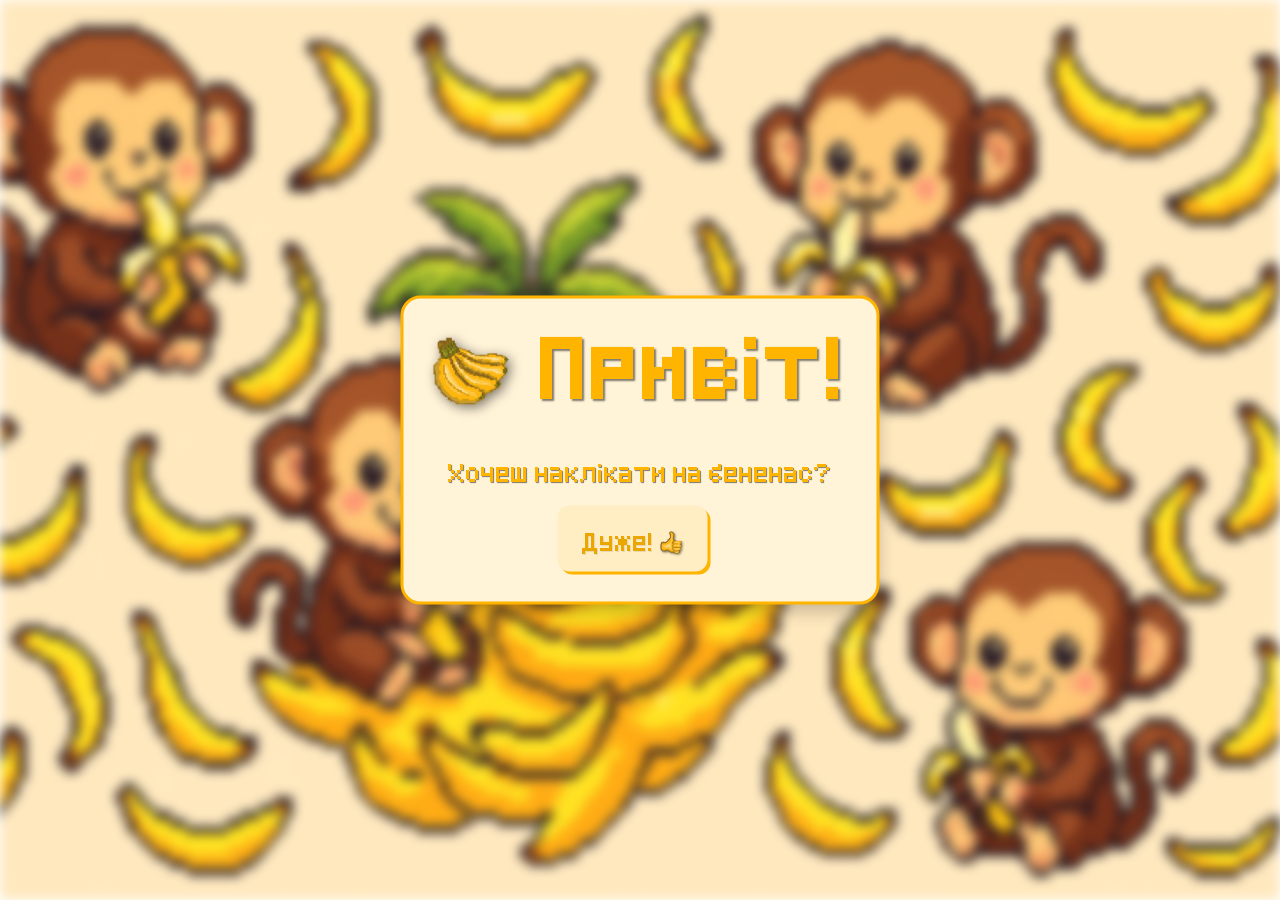
<file: index.html>
<!DOCTYPE html>
<head>
<title>Банана клікер</title>
<link rel="icon" type="image/png" sizes="32x32" href="bananaicon.png">
<link rel="stylesheet" href="bananacal.css">
</head>

   
        <body>

        <div id="popUp" class="popUp">
            <div class="popUpContent">
                <h3 class="popUpText">
                    <img src="popupbanana.png" class="popUpTexBananaImage">
                    Привіт!
                </h3>
                <p class="popUpQuestion">Хочеш наклікати на бененас?</p>
                <button class="popUpButton" onclick="proceed()">Дуже!<img src="yes.png" class="yesimage"></button>
            </div>
        </div>




        <div class="clicker" id="clicker" style="display: none;">

<audio src="background.mp3" id="backgroundMusic" preload="auto" loop></audio>

            <div class="center-wrapper">
<div class="stats">
    <div><img src="nakedbanana.png" class="bananaImage"></div>
    Бененас:
    <span id="bananaCount"></span></div>
<div class="stats"><div><img src="monkey.png" class="monkeyImage"></div>Манкіс:<span id="monkeyCount"></span></div>
<div class="stats"><div><img src="bananapeel.png" class="bananaPeel"></div>Шкірки:<span id="bananaPeelCount"></span></div>
<div class="stats"><div><img src="bananaLeaf.png" class="bananaLeafImage" alt="Leaf"></div>Листя: <span id="bananaLeafCount"></span></div>
<div class="stats"><div><img src="bananaSmoothie.png" class="bananaSmoothieImage"></div>Смузі:<span id="bananaSmoothieCount"></span></div>

<div class="banana-container">
    <img src="banana.png" class="clickingBanana" onclick="collectBanana(event)" style="cursor: pointer;" draggable="false"
    ondragstart="return false;">
</div>


<div id="notification" class="notification"></div>
<div id="notificationBananaPeel" class="notificationBananaPeel"></div>

<div class="shop-section">
    <h2> Магазин </h2>
    <div class="shop-items">

<div class="shop">
    <h3><img src="monkey.png" class="monkeyImage">Монкі</h3>
      <p>+0.2 банана за секунду</p>
      <button onclick="buyMonkey()">Buy Monkey (10)</button>
    </div>
    
    <audio id="buy-sound" src="monkeysound.mp3" preload="auto"></audio>


    <div class="shop">
    <h3><img src="bananapeel.png" class="bananaPeel">Шкірка бененасу</h3>
          <p>+1 банан за клік</p>
          <button onclick="buyItem('peel')">Купити (50)</button>
          </div>

<div class="shop">
<h3><img src="bananaLeaf.png" class="bananaLeafImage">Банановий лист</h3>  
<p>+1 банан за секунду</p>
<button onclick="buyLeaf()">Купити (200)</button> </div>

<div class="shop">
    <h3><img src="bananaSmoothie.png" class="bananaSmoothieImage">Бананове смузі</h3>  
    <p>+3 банани за клік на 15 секунд</p>
    <button id="smoothie-button" onclick="buySmoothie()">Купити (300)</button> </div>


</div>
        </div>
        </div>

        <button class='returnbutton' onclick="resetGame()">Почати спочатку</button>

        <button id="sound-toggle" class="onAndOff">
            <img
            id="sound-icon"
            src="yesmusic.png"
            alt="Sound on"
              width="50" height="50" 
              draggable="false"
            >
          </button>
          
        <audio id="click-sound" src="meow.mp3" preload="auto"></audio>
        <script src="bananacal.js"></script>

</body>
</file>
<file: bananacal.css>
@font-face {
  font-family: 'Pixels';
  src: url('Pixeled.ttf') format('truetype');
}

body::before {
position: fixed;
background-image: url('backgroundpopup.png');
    background-size: cover;
    background-position: center;
    background-repeat: no-repeat;
    image-rendering: pixelated;
    filter: blur(6px);           
    z-index: -1;
content: "";
top: 0; left: 0; right: 5;
    width: 100%;
    height: 100%;
}

.popUp {
  position: fixed;   
  top: 50%;   
  left: 50%; 
  transform: translate(-50%, -50%);
  background-color: #fff3d8; 
  border: 3px solid #ffb400; 
  border-radius: 20px; 
  box-shadow: 0 8px 16px rgba(0, 0, 0, 0.2);
  padding: 30px;
  text-align: center;
  z-index: 1000;  
  max-width: 90%;   
  font-family: 'Pixels';
  margin-top: 0;
  padding-top: 5px;
}

.popUpText {
font-family: 'Pixels';
color: #ffb400;
text-shadow: 2px 2px 2px rgba(0, 0, 0, 0.5);
font-size: 50px;
letter-spacing: 1px;
margin-top: 0;
padding-top: 20px;
letter-spacing: 1;
line-height: 20px;
}

body {
font-family: 'Pixels';
}

.popUpTexBananaImage {
height: 1.5em;
position: relative;
top: 0.2em;
margin-right: 0.2em;
filter: drop-shadow(3px 3px 6px rgba(0, 0, 0, 0.5));
}

.popUpQuestion {
  font-size: 15px;
  color: #ffb400;
  text-shadow: 1px 1px 1px rgba(0, 0, 0, 0.5);
margin-top: 0;
padding-top: 0;
letter-spacing: 1;
}

.popUpButton {
font-size: 15px;
font-family: 'Pixels';
text-shadow: 1px 1px 1px rgba(0, 0, 0, 0.1);
color: #eba600;
background-color: #ffeec4;
padding: 12px 24px;
border:none;
border-radius: 12px;
box-shadow: 3px 3px 0 #ffb400;
margin-right: 15px;
position: right;
}

.popUpButton:hover {
  background-color: #eba600;
  color: #ffeec4;
  transform: scale(1.05);
  box-shadow: 0 0 20px #ffb400;
}

.yesimage {
  height: 1.5em;
  position: relative;
  top: 0.2em;
  margin-right: 0.1em;
  margin-left: 0.4em;
  filter: drop-shadow(1px 1px 1px rgba(0, 0, 0, 0.5));
}


  .clicker::before,
.clicker::after {
  content: none !important;
  background: none !important;
}

html.calcMode::before,
  body.calcMode::before {
    display: none !important;
  }

  body.calcMode {
    display: flex;
    flex-direction: column;
    align-items: center;
    justify-content: center;
    background: linear-gradient(90deg, #FFBA14 0%, #FFD776 53%, #FFE8B1 100%);
    min-height: 100vh;
    font-family: 'Pixels', sans-serif;
    margin: 0;
    padding: 20px;
  }

 .center-wrapper {
  align-items: center;
  gap: 20px; 
  padding: 40px;
  font-family: 'Pixels', sans-serif;
  text-align: center;
  display: grid;
  grid-template-columns: repeat(auto-fit, minmax(120px, 1fr));
  gap: 16px;           
  padding: 20px;   
}

.stats {
  position: absolute;
  top: 20px;
  left: 20px;
  font-size: 24px;
  line-height: 1.5;
  color: #4b2e00;
  text-shadow: 1px 1px 0 #fff2b3;
  gap: 8px;
  display: flex;
  align-items: center;
}

.stats > div {
  display: inline-block;
  min-width: 60px;
  flex-shrink: 0;
}

.stats:nth-child(2) {
  top: 80px;
}

.stats:nth-child(3) {
  top: 140px;
}

.stats:nth-child(4) { 
  top: 200px;
}

.stats:nth-child(5) { 
  top: 260px;
} 

.stats span {
  margin-left: 6px; /* spacing before the number */
}

.clicker {
position: center;

}

.banana-container {
  position: relative;        
  display: inline-block;    
  top: 30px;
}

.bananaImage {
  height: 2.5em;
  vertical-align: middle;
  margin: 0.2px;
  padding: 0;
  position: relative;
top: -0.1em; 
left: -0.2em;;
image-rendering: pixelated;
filter: drop-shadow(1px 1px 1px rgba(0, 0, 0, 0.5));
}
 
.monkeyImage {
  height: 2.5em;
  vertical-align: middle;
  margin: 0.2px;
  padding: 0;
  position: relative;
top: -0.1em; 
left: -0.3em;
image-rendering: pixelated;
filter: drop-shadow(1px 1px 1px rgba(0, 0, 0, 0.5));
}

.bananaPeel {
  height: 2.5em;
  vertical-align: middle;
  margin: 0.2px;
  padding: 0;
  position: relative;
top: -0.3em; 
top: -0.1em; 
image-rendering: pixelated;
filter: drop-shadow(1px 1px 1px rgba(0, 0, 0, 0.5));
}

.bananaLeafImage {
  height: 2.5em;
  vertical-align: middle;
  margin: 0.2px;
  padding: 0;
  position: relative;
  top: -0.1em; 
  left: -0.3em;
image-rendering: pixelated;
filter: drop-shadow(1px 1px 1px rgba(0, 0, 0, 0.5));
}

.bananaSmoothieImage {
  height: 2.5em;
  vertical-align: middle;
  margin: 0.2px;
  padding: 0;
  position: relative;
  top: -0.1em; 
  left: -0.2em;
image-rendering: pixelated;
filter: drop-shadow(1px 1px 1px rgba(0, 0, 0, 0.5));
}

.clickingBanana {
  cursor: pointer;
  filter: drop-shadow(0px 4px 8px #4f3104);
  padding: 30px 30px 30px 30px;
  margin-bottom: 100px; 
  width: 250px;
  height: auto;
  margin: 1px 0;
  user-select: none;
  -webkit-tap-highlight-color: transparent;
}

.clickingBanana:hover {
transform: scale(1.10) rotate(-2deg);
filter: drop-shadow(0px 6px 15px #4f3104);
}

.shop button {
  margin-top: 6px;
  font-family: 'Pixels';
  cursor: pointer;
  padding: 4px 8px;
  border: none;
  background-color: #ffcc00;
  border-radius: 6px;
  max-width: 100%;
  overflow: hidden;
  white-space: nowrap;
  text-overflow: ellipsis;
  box-sizing: border-box;
  font-size: 10px;
}

.shop button:nth-child(1) {
  margin-right: 30px;
}


.shop button:hover {
  background-color: #4b2e00;
  transform: scale(1.1);
  color:#ffcc00;
}

.shop-section {
  position: fixed;
  top: 50%;
  right: 10px;
  transform: translateY(-50%);
  width: 340px;
  background: #fff8dc;
  border: 2px solid #ffcc00;
  border-radius: 12px;
  padding: 15px;
  padding-right: 15px;
  box-sizing: border-box;
  box-shadow: 4px 4px 20px rgba(0, 0, 0, 0.2);
  font-family: 'Pixels';
  z-index: 1000;
  font-size: 10px;
  height: 90vh; 
  overflow-y: scroll; 
  scrollbar-gutter: stable;
}

.shop-section::-webkit-scrollbar {
  width: 12px;
}

.shop-section::-webkit-scrollbar-track {
  background: #FFFFFF;
  border-radius: 4px;
}

.shop-section::-webkit-scrollbar-thumb {
  background-color: #ffcc00;
  border-radius: 4px;
  border: 2px solid #fff8dc;
}

.shop-section::-webkit-scrollbar-thumb:hover {
  background-color: #ffb400;
}

.shop-section h2 {
  text-align: center;
  margin-bottom: 10px;
  white-space: nowrap;
  word-break: keep-all;
}

.shop-items {
  display: grid;
  grid-template-columns: repeat(auto-fill, minmax(140px, 1fr));
  gap: 16px;
}

.shop {
  background: #fff2cc;
  border: 2px solid #ffcc00;
  border-radius: 8px;
  padding: 8px;
  text-align: center;
  font-size: 14px;
  box-shadow: 2px 2px 0 #e0a800;
  width: 100%;
  max-width: 240px;
  font-size: 10px;
  margin: 0 auto;
  min-height: 80px;
}

.shop h3 {
  margin: 4px 0;
  font-size: 12px;
}

.shop p {
  margin: 4px 0; 
  line-height: 1.2; 
}

.returnbutton {
padding: 10px 10px;
font-family: 'Pixels';
font-size: 10px;
margin: 2px 2px 2px 2px;
border: none;
background-color: #4b2e00;
color:#fff2cc;
border-radius: 6px;
position: relative;
right: 450px;
box-shadow: 3px 3px 0 #fff2cc;
}

.returnbutton:hover {
  background-color: #fff2cc;
  color:#c40000;
  transform: scale(1.05) rotate(-0.5deg);
  box-shadow: 3px 3px 0 #c40000;
}

html, body {
  user-select: none;
  overflow: hidden;
  -webkit-tap-highlight-color: transparent;
  -webkit-user-drag: none;
}

*, *::before, *::after {
  box-sizing: border-box;
    -webkit-user-drag: none;   /* Chrome, Safari */
}

.notification,
#notificationBananaPeel {
  position: fixed;
  top: 20px;               /* 20px down from the top */
  left: 50%;               /* centered horizontally */
  transform: translateX(-50%);
  background: #4b2e00;
  color: #ffeec4;
  padding: 8px 16px;
  border-radius: 6px;
  font-family: 'Pixels';
  font-size: 12px;
  opacity: 0;
  pointer-events: none;
  transition: opacity 0.3s ease-in-out;
  z-index: 2000;  
}

.notification.show,
#notificationBananaPeel.show {
  opacity: 1;
}

.float-text {
  position: absolute;            
  font-family: 'Pixels';
  font-size: 35px;
  color: #4f3104;
  text-shadow: 1px 1px 0 #000;
  pointer-events: none;
  animation: floatUp 0.8s ease-out forwards;
  white-space: nowrap;
}

@keyframes floatUp {
  to {
    transform: translateY(-30px);
    opacity: 0;
  }
}

#sound-toggle {
  margin-left: 8px;      
  vertical-align: middle;
  right: 450px;
  top: -2px;
  background: none;
  border: none;
  padding: 4px;
  cursor: pointer;
  position: relative;
  filter: drop-shadow(3px 3px 0 #fff2cc);
}

#sound-toggle:hover {
  transform: scale(1.05) rotate(-0.5deg);
  filter: drop-shadow(3px 3px 0 #fff2cc);
}
</file>
